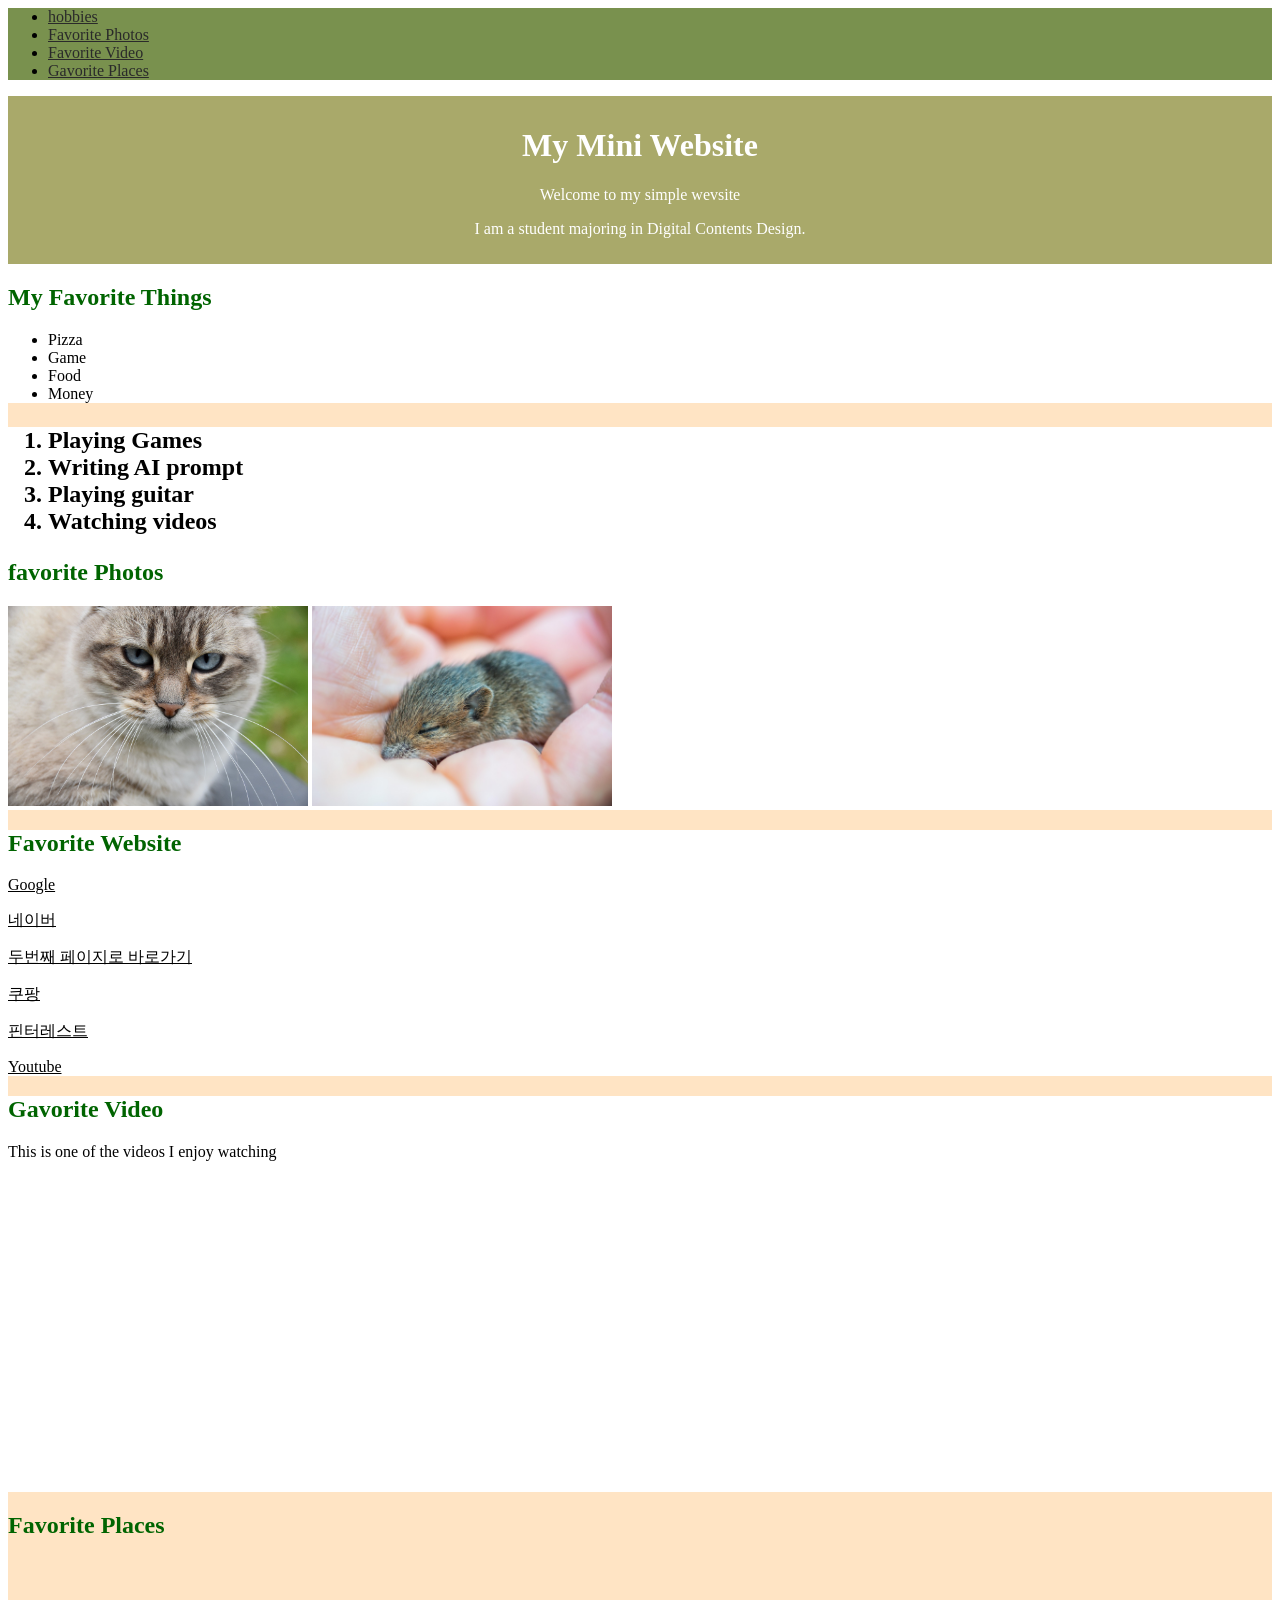
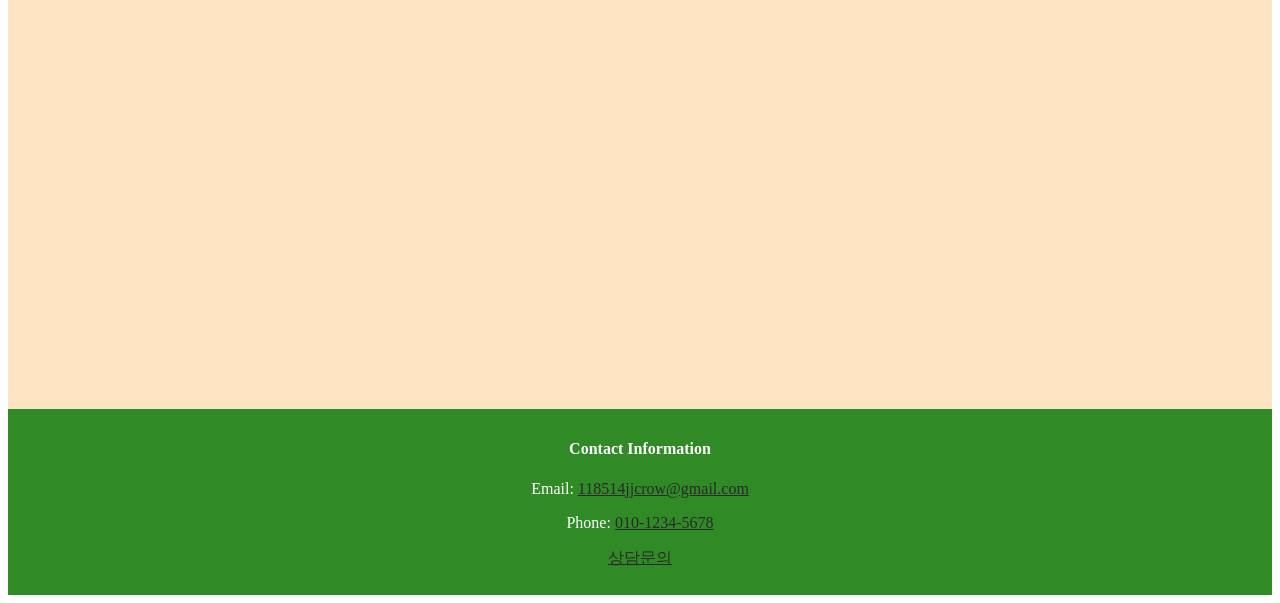
<file: index.html>
<html>
<head>
    <meta charset="utf-8">
    <title>My Mini Website</title>
    <link rel="stylesheet" href="style.css">
   
</head> 
<body>
 <nav>
    <ul>
        <li><a href="#hobby">hobbies</a></li>
        <li><a href="#photos">Favorite Photos</a></li>
        <li><a href="#video">Favorite Video</a></li>
        <li><a href="#place">Gavorite Places</a></li>
    </ul>
 </nav>




 <header>
    <h1>My Mini Website</h1>
    <p>Welcome to my simple wevsite</p>
    <p>I am a student majoring in Digital Contents Design.</p>
    </header>

 <section>   
 <article>   
    <h2>My Favorite Things</h2>
    <ul>
        <li>Pizza</li>
        <li>Game</li>
        <li>Food</li>
        <li>Money</li>
    </ul>
 </article>
 <article>
    <h2 id="hobby" Hobbies</h2>
    <ol>
        <li>Playing Games</li>
        <li>Writing AI prompt</li>
        <li>Playing guitar</li>
        <li>Watching videos</li>
     </ol>
    <h2 id="photos">favorite Photos</h2>
        <img src="images/cat.jpg" width="300" alt = "cat">
        <img src="images/mouse.jpg" width="300" alt = "mouse">
 </article>
 
 <article>
  <h2 id="website">Favorite Website</h2>
  <p><a href="https://www.google.com/?hl=ko" target="_blank" style="color:black">Google</a></p>
  <p><a href="https://www.naver.com/" target="_blank" style="color:black">네이버</a></p>
  <p><a href="page2.html" target="_blank" style="color:black">두번째 페이지로 바로가기</a></p>
  <p><a href="https://www.coupang.com" target="_blank" style="color:black">쿠팡</a></p>
  <p><a href="https://kr.pinterest.com/" target="_blank" style="color:black">핀터레스트</a></p>
  <p><a href="https://www.youtube.com/" target="_blank" style="color:black">Youtube</a></p>
 </article>

 <article>
  <h2 id="video">Gavorite Video</h2>
  <p>This is one of the videos I enjoy watching</p>
  <iframe width="560" height="315" src="https://www.youtube.com/embed/zK8WoyXSRUw?si=DqWiCI706Ko2a5cl" title="YouTube video player" frameborder="0" allow="accelerometer; autoplay; clipboard-write; encrypted-media; gyroscope; picture-in-picture; web-share" referrerpolicy="strict-origin-when-cross-origin" allowfullscreen></iframe>
 </article>

 <article></article>
  <h2 id="place">Favorite Places</h2>
  <iframe src="https://www.google.com/maps/embed?pb=!1m18!1m12!1m3!1d3162.5236833846507!2d127.01482207622533!3d37.566284472038724!2m3!1f0!2f0!3f0!3m2!1i1024!2i768!4f13.1!3m3!1m2!1s0x357ca39cb4c0866f%3A0x5b36b4dc0aab74c8!2zU2hvd2ZsaXgo7Ie87ZSM66at7IqkKQ!5e0!3m2!1sko!2skr!4v1774440474130!5m2!1sko!2skr" width="600" height="450" style="border:0;" allowfullscreen="" loading="lazy" referrerpolicy="no-referrer-when-downgrade"></iframe>

 </section>
 </article>
 <footer>
<h4>Contact Information</h4>
 <p class="foot-p">Email: <a href="mailto:118514jjcrow@gmail.com">118514jjcrow@gmail.com</a></p>
 <p class="foot-p">Phone: <a href="tel:010-1234-5678">010-1234-5678</a></p>
 <p class="foot-p"><a href="page2.html" target="_blank">상담문의</a></p>
</footer>
</body>
</html>
</file>
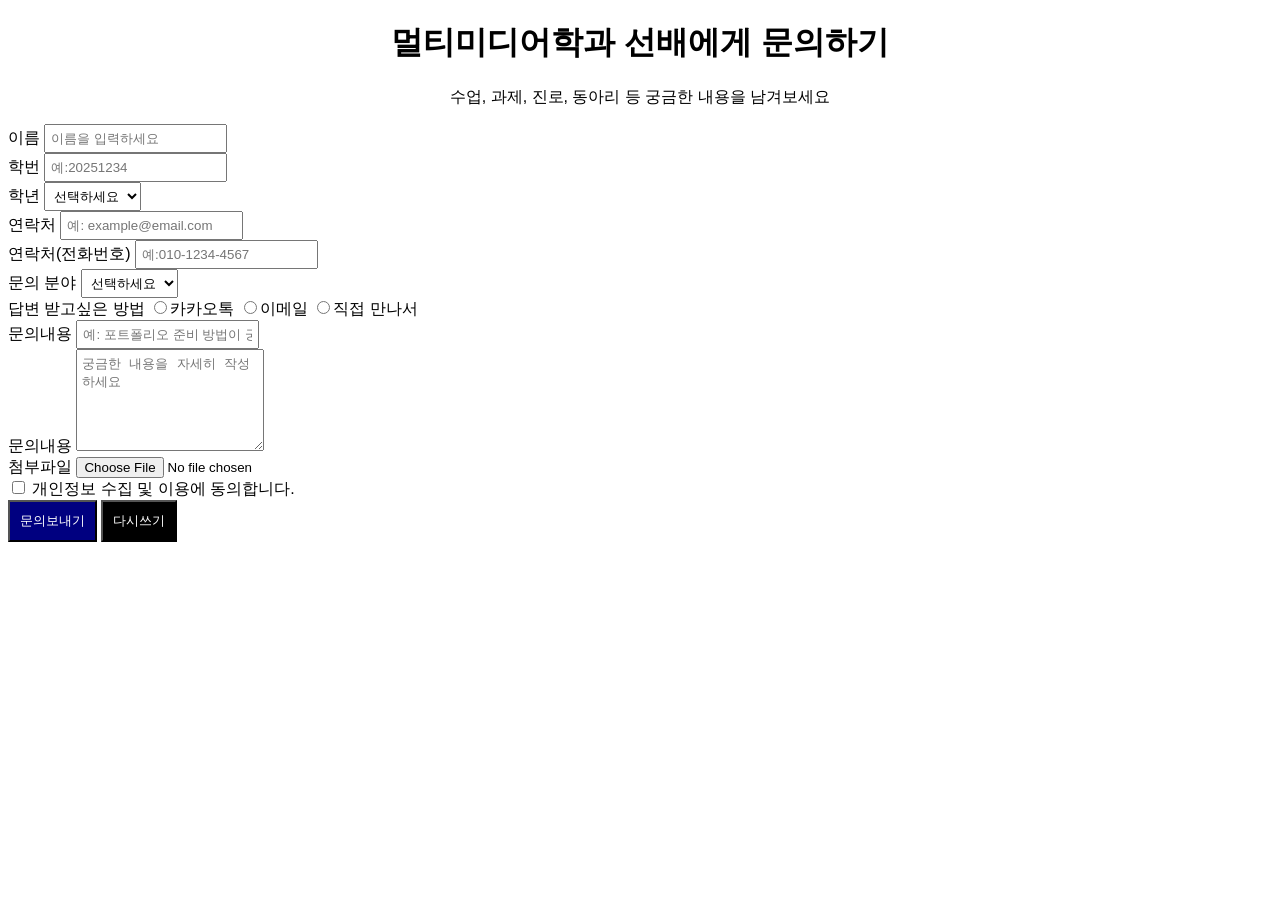
<file: page2.html>
<!DOCTYPE html>
<html lang="en">
    <head>
        <meta charset="UTF-8">
        <meta name="viewport" content="width=device-width, initial-scale=1.0">
        <title>상담 문의</title>
        <style>
            body{font-family:'Franklin Gothic Medium', 'Arial Narrow', Arial, sans-serif;}
            h1, p{
                text-align: center;
            }            
            input[type="reset"]{
                padding:10px;
                background-color: black;
                color:white;
            }

            input[type="submit"]{
                padding:10px;
                background-color: navy; 
                color:white;
            }


            select, textarea, input[type="text"], input[type="email"], input[type="tel"]{
                padding:5px;
            }





        </style>
</head>
<body>
    


    <h1>멀티미디어학과 선배에게 문의하기</h1>


    <p>수업, 과제, 진로, 동아리 등 궁금한 내용을 남겨보세요</p>

    <form action="#" method="get">

        <div>
            <label for="username">이름</label>
            <input type="text" placeholder="이름을 입력하세요" name="username">


        </div>


        <div>
            <label for="studentid">학번</label>
            <input type="text" placeholder="예:20251234" name="sutdenid">
        </div>

        <div>
            <label for="grade">학년</label>
            <select name="grade">
                <option value="">선택하세요</option>
                <option value="1">1학년</option>
                <option value="2">2학년</option>
                <option value="3">3학년</option>
            </select>
        </div>


        <div>
            <label for="email">연락처</label>
            <input type="email" placeholder="예: example@email.com" name="email">
        </div>
        
        <div>
            <label for="phone">연락처(전화번호)</label>
            <input type="tel" placeholder="예:010-1234-4567" name="phone">
        </div>


        <div>
            <label for="category">문의 분야</label>
            <select name="category">
                <option value="">선택하세요</option>
                <option value="class">수업</option>
                <option value="assignment">과제</option>
                <option value="portfolio">포트폴리오</option>
                <option value="career">진로</option>
                <option value="club">동아리</option>
            </select>
        </div>

        <div>
            <lable>답변 받고싶은 방법</lable>
            <lable><input type="radio" name="reply" value="kakao">카카오톡</lable>
            <label><input type="radio" name="reply" value="email">이메일</label>
            <label><input type="radio" name="reply" value="offline">직접 만나서</label>
        </div>


        <div>
            <label>문의내용</label>
            <input type="text" name="title" placeholder="예: 포트폴리오 준비 방법이 궁금해요">
        </div>

        <div>
            <label for="title">문의내용</label>
            <textarea name="content" placeholder="궁금한 내용을 자세히 작성하세요" rows="6"></textarea>
        </div>

        <div>
            <label for="file">첨부파일</label>
            <input type="file" name="file">
        </div>

        <div>
            <label>
                <input type="checkbox" name="agree">
                개인정보 수집 및 이용에 동의합니다.
            </label>
        </div>


        <div>
            <input type="submit" value="문의보내기">
            <input type="reset" value="다시쓰기">
        </div>
        

    </form>
</body>
</html>
</file>
<file: style.css>
*{font-family:pretendard 'Lucida Sans', 'Lucida Sans Regular', 'Lucida Grande', 'Lucida Sans Unicode', Geneva, Verdana, sans-serif ; color:black;}
        nav{background-color: rgb(121, 145, 78);}
        header{
            background-color: rgb(169, 169, 106);
            text-align:center;
            padding:10px
        }
        section{background-color: bisque;}
        footer{
            background-color: rgb(48, 138, 37);
            text-align:center;
            padding:10px
        }
        article{background-color: white;}
        a{color:rgb(42, 42, 42)}
        h1{color:white;}
        h2{color:darkgreen;}
        h4{color:white;}
        .foot-p{color:white;}
        header > p{color:white;}
</file>
